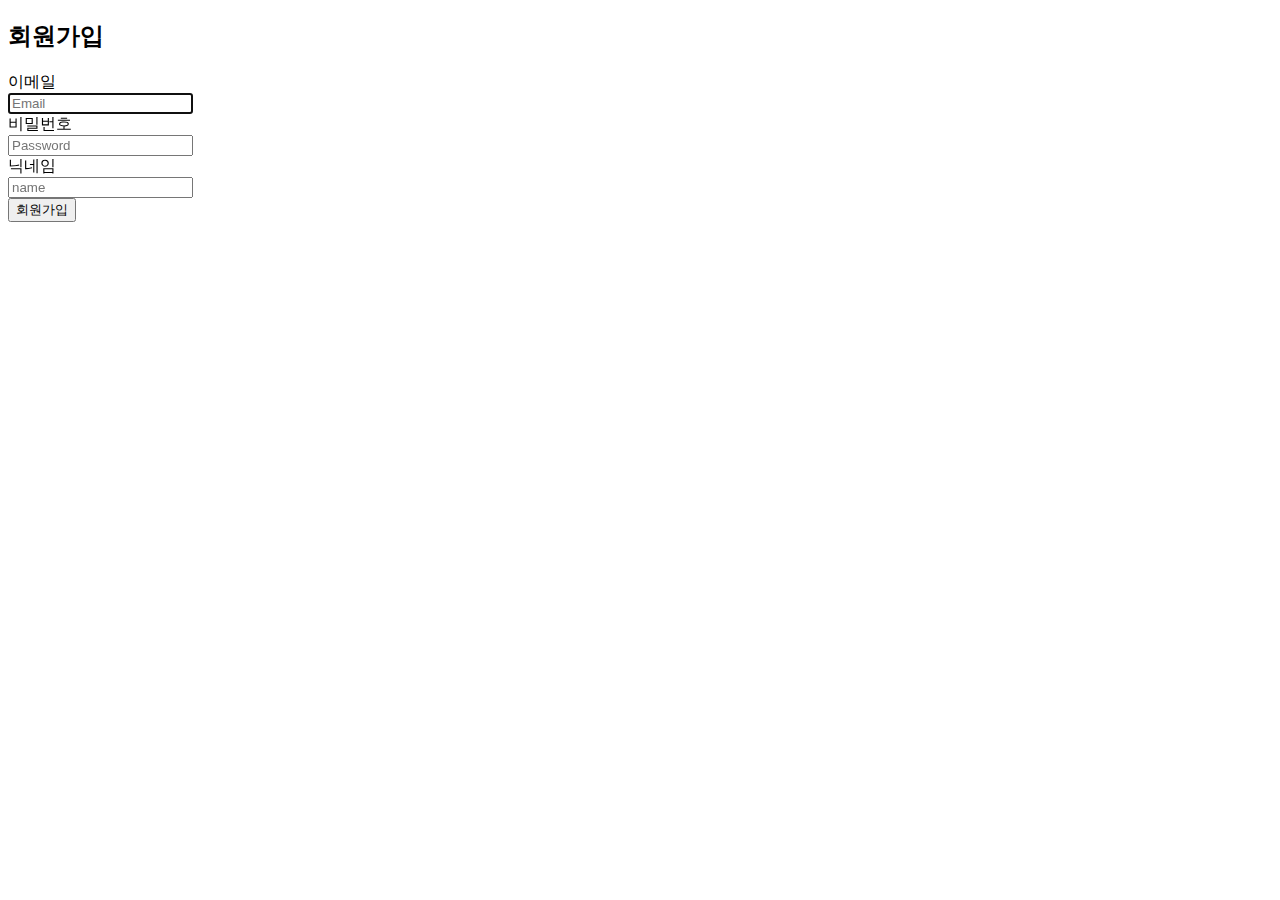
<file: src/main/resources/templates/signup.html>
<!DOCTYPE html>
<html lang="ko" xmlns:th="https://www.thymeleaf.org">
<link rel="stylesheet" type="text/css" th:href="@{/css/signin.css}">
<head th:insert="~{fragments.html::header}">
</head>
<body>
<header th:insert="~{fragments.html::nav}"></header>
<div class="container">
  <form method="post" th:action="@{/signup}">
    <div class="form">
      <h2>회원가입</h2>
      <div class="form-wrapper">
        <label for="email">이메일</label>
        <div>
          <input type="email" id="email" name="email" placeholder="Email" required autofocus>
        </div>
        <label for="password">비밀번호</label>
        <div>
          <input type="password" id="password" name="password" placeholder="Password" required>
        </div>
        <label for="name">닉네임</label>
        <div>
          <input type="text" id="name" name="name" placeholder="name">
        </div>
        <div th:if="${msg!=null}">
          <span class="error_msg" th:text="${msg}"></span>
        </div>
        <button type="submit">회원가입</button>
      </div>
    </div>
  </form>
</div>
<footer th:insert="~{fragments.html::footer}"></footer>
</body>
</html>
</file>
